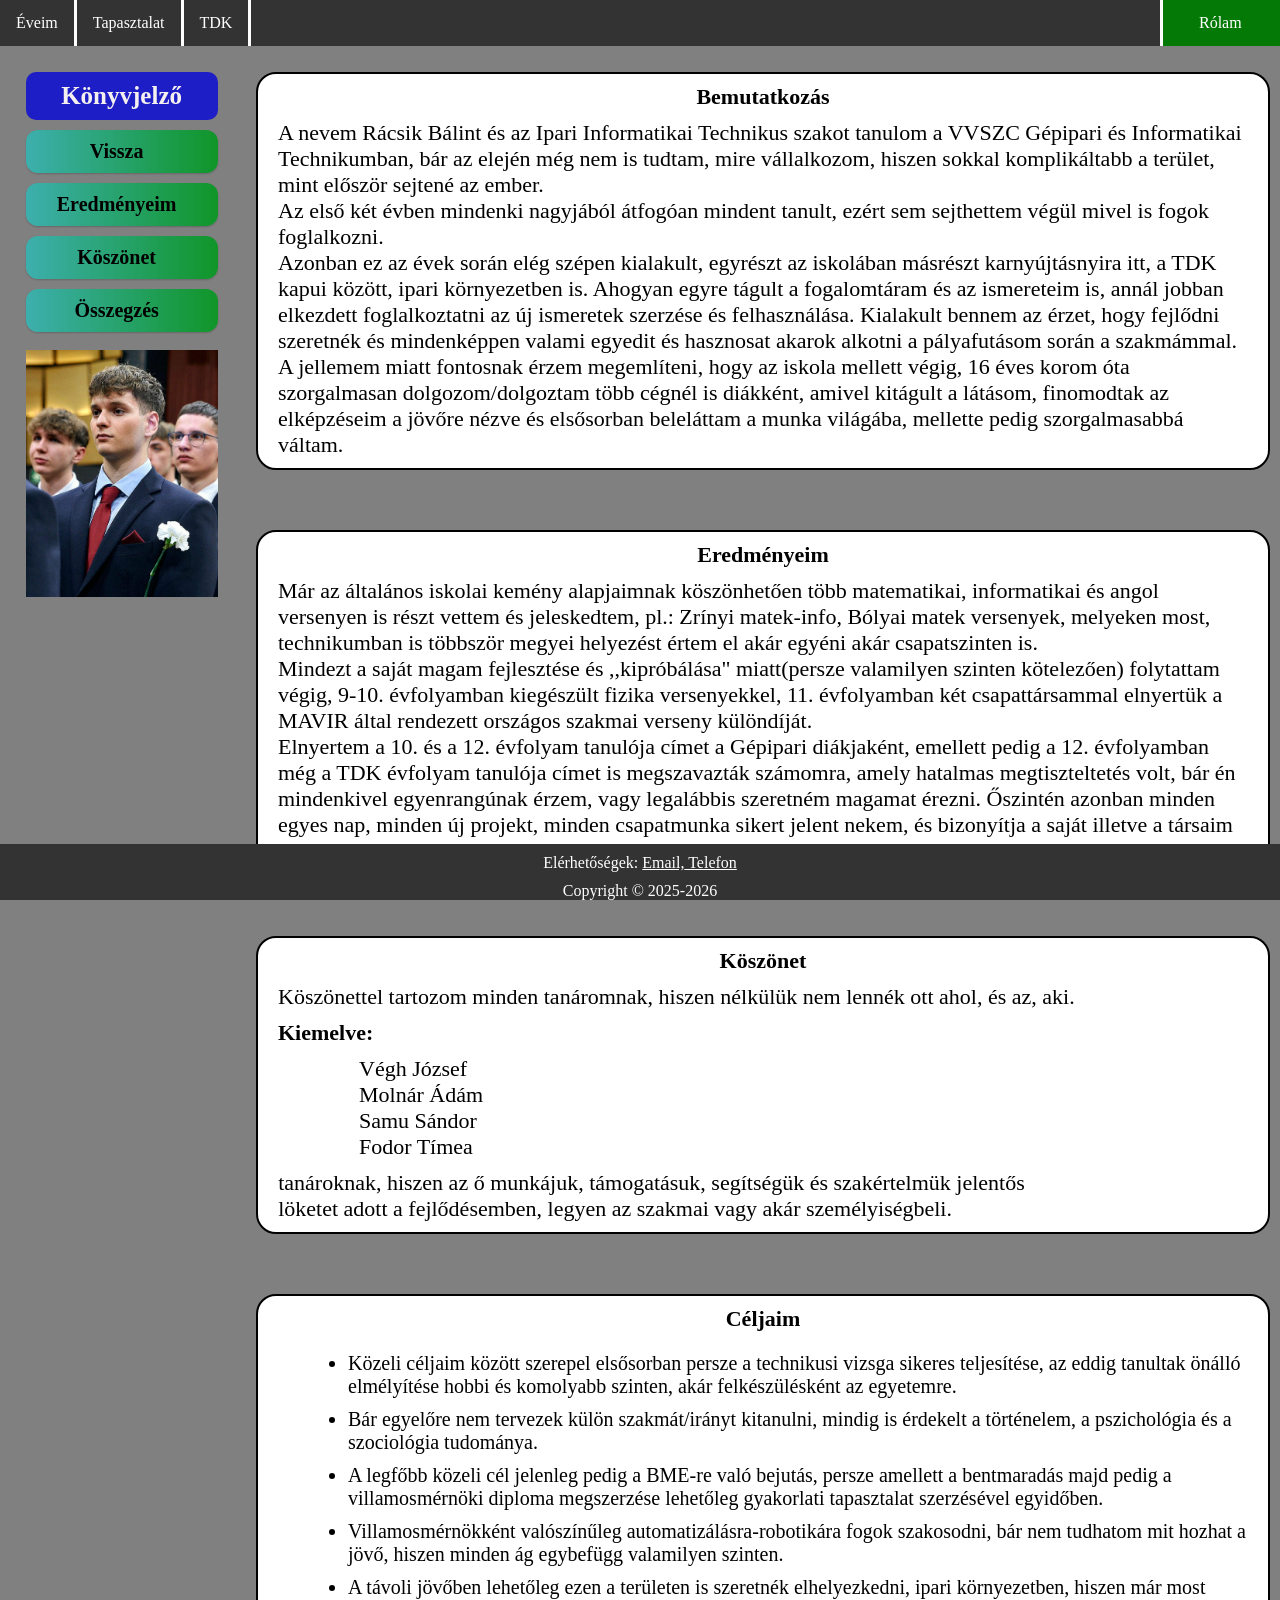
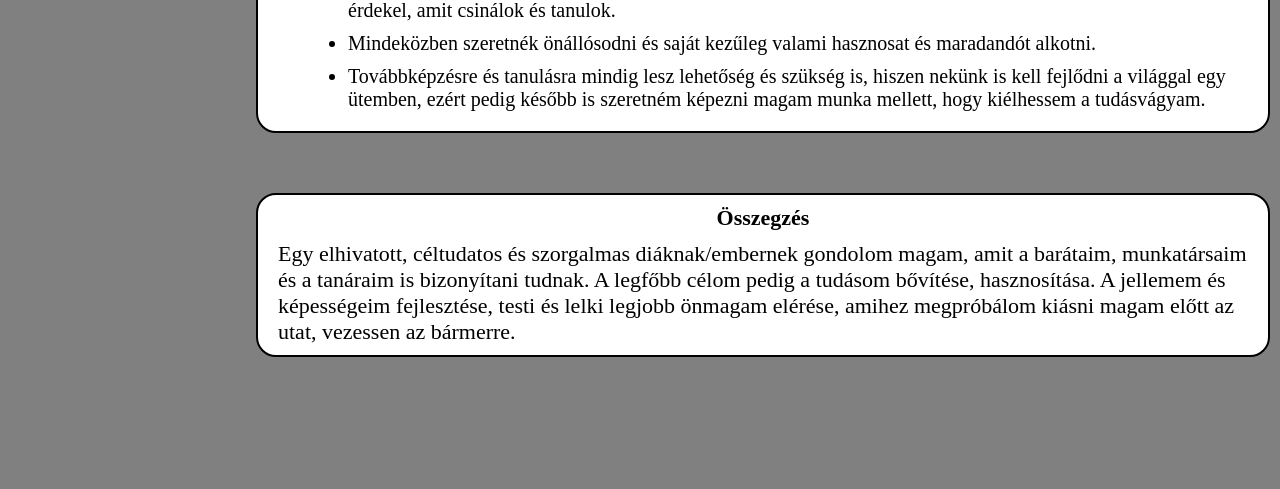
<file: index.html>
<!DOCTYPE html>
<html lang="hu">
  <meta charset="UTF-8">
<title>Bemutatkozás</title>
<head>
  <meta name="viewport" content="width=device-width,initial-scale=0.6"/>
  <link rel="stylesheet" href="portfolio.css">
<link rel="icon" type="image/x-icon" href="favicon.ico">
</head>
<body style="background-color:gray;">
<div id="section1" class="navbar">
  <a href="Munkameveim.html">Éveim</a>
  <a href="szakmaitap.html">Tapasztalat</a>
  <a href="tdk.html">TDK</a>

  <div class="dropdown", style="background-color: rgb(5, 121, 5);">
    <button class="dropbtn",>Rólam 
      <i class="fa fa-caret-down"></i>
    </button>
    <div class="dropdown-content">
      <a href="index.html", style="background-color: rgb(5, 121, 5)">Bemutatkozás</a>
    </div>
  </div> 
</div>
<div class="sidenav">
        <p>Könyvjelző</p>
        <a href="#section1">Vissza</a>
        <a href="#section2">Eredményeim</a>
        <a href="#section3">Köszönet</a>
        <a href="#section4">Összegzés</a>
        <br>
        <img src="sajatkep.jpg"alt="Kérem,várjon" style="width:100%">
    </div>
    <div class="main">
        <header style="text-align: center;">Bemutatkozás</header>
        <img src="sajatkep.jpg"alt="Kérem,várjon" class="profilkep">
        <p>A nevem Rácsik Bálint és az Ipari Informatikai Technikus szakot tanulom a VVSZC Gépipari és Informatikai Technikumban, bár az elején még nem is tudtam, mire vállalkozom, hiszen sokkal komplikáltabb a terület, mint először sejtené az ember.
<br>Az első két évben mindenki nagyjából átfogóan mindent tanult, ezért sem sejthettem végül mivel is fogok foglalkozni.
<br>Azonban ez az évek során elég szépen kialakult, egyrészt az iskolában másrészt karnyújtásnyira itt, a TDK kapui között, ipari környezetben is.
Ahogyan egyre tágult a fogalomtáram és az ismereteim is, annál jobban elkezdett foglalkoztatni az új ismeretek szerzése és felhasználása. Kialakult bennem 
az érzet, hogy fejlődni szeretnék és mindenképpen valami egyedit és hasznosat akarok alkotni a pályafutásom során a szakmámmal.
<br> A jellemem miatt fontosnak érzem megemlíteni, hogy az iskola mellett végig, 16 éves korom óta szorgalmasan dolgozom/dolgoztam több cégnél is diákként,
 amivel kitágult a látásom, finomodtak az elképzéseim a jövőre nézve és elsősorban beleláttam a munka világába, mellette pedig szorgalmasabbá váltam.</p>
    </div>
        <div class="main">
        <header id="section2"style="text-align: center;" >Eredményeim</header>
        <p>Már az általános iskolai kemény alapjaimnak köszönhetően több matematikai, informatikai és angol versenyen is részt vettem 
          és jeleskedtem, pl.: Zrínyi matek-info, Bólyai matek versenyek, melyeken most, technikumban is többször megyei helyezést értem 
          el akár egyéni akár csapatszinten is.
  <br>Mindezt a saját magam fejlesztése és ,,kipróbálása" miatt(persze valamilyen szinten kötelezően) folytattam végig, 9-10. évfolyamban kiegészült fizika versenyekkel, 11. évfolyamban 
  két csapattársammal elnyertük a MAVIR által rendezett országos szakmai verseny különdíját.
  <br>Elnyertem a 10. és a 12. évfolyam tanulója címet a Gépipari diákjaként, emellett pedig a 12. évfolyamban még a TDK évfolyam tanulója címet is megszavazták számomra, amely 
  hatalmas megtiszteltetés volt, bár én mindenkivel egyenrangúnak érzem, vagy legalábbis szeretném magamat érezni. Őszintén azonban minden egyes nap, minden új projekt, minden csapatmunka sikert jelent nekem, és bizonyítja a saját illetve a társaim kompetenciáját.</p>
    
    </div>
    <div class="main">
        <header id="section3"style="text-align: center;" >Köszönet</header>
<p>Köszönettel tartozom minden tanáromnak, hiszen nélkülük nem lennék ott ahol, és az, aki.
  <p style="font-weight:bold">Kiemelve:
  </p>
    <p style="margin-left:10%">Végh József
    <br>Molnár Ádám
    <br>Samu Sándor
<br>Fodor Tímea
    </p>
  <span style="margin-left:2%">tanároknak, hiszen az ő munkájuk, támogatásuk, segítségük és szakértelmük jelentős</span><br><span style="margin-left:2%">löketet adott a fejlődésemben, legyen az szakmai vagy akár személyiségbeli.</span>
</p>
    </div>
  <div class="main">
      <header id="section4" style="text-align: center">Céljaim</header>
      <ul style="margin-left:50px; font-size:20px">
        <li>Közeli céljaim között szerepel elsősorban persze a technikusi vizsga sikeres teljesítése, 
        az eddig tanultak önálló elmélyítése hobbi és komolyabb szinten, akár felkészülésként az egyetemre.</li>
        <li>Bár egyelőre nem tervezek külön szakmát/irányt kitanulni, mindig is érdekelt a történelem, a pszichológia és a szociológia tudománya. </li>
        <li>A legfőbb közeli cél jelenleg pedig a BME-re való bejutás, persze amellett a bentmaradás majd pedig a villamosmérnöki diploma megszerzése lehetőleg gyakorlati tapasztalat szerzésével egyidőben.</li>
        <li>Villamosmérnökként valószínűleg automatizálásra-robotikára fogok szakosodni, bár nem tudhatom mit hozhat a jövő, hiszen minden ág egybefügg valamilyen szinten.</li>
        <li>A távoli jövőben lehetőleg ezen a területen is szeretnék elhelyezkedni, ipari környezetben, hiszen már most érdekel, amit csinálok és tanulok.</li>
        <li>Mindeközben szeretnék önállósodni és saját kezűleg valami hasznosat és maradandót alkotni.</li>
        <li>Továbbképzésre és tanulásra mindig lesz lehetőség és szükség is, hiszen nekünk is kell fejlődni a világgal egy ütemben, ezért pedig később is szeretném képezni magam munka mellett, hogy kiélhessem a tudásvágyam.</li>
    </ul>
    </div>
    <div class="main">
         <header id="section4" style="text-align: center;">Összegzés</header>
         <p>Egy elhivatott, céltudatos és szorgalmas diáknak/embernek gondolom magam, amit a barátaim, munkatársaim és a tanáraim is bizonyítani tudnak. A legfőbb célom pedig a tudásom bővítése, hasznosítása.
          A jellemem és képességeim fejlesztése, testi és lelki legjobb önmagam elérése, amihez megpróbálom kiásni magam előtt az utat, vezessen az bármerre.
         </p>
    </div>
    <div><br></div>
    <div><br></div>
    <div><br></div>
    <div><br></div>
  <div class="footer">


  <p>Elérhetőségek: <a class="contact" href="mailto:racsikbalint01@gmail.com">Email,</a><a class="contact" href="tel:+36305469067">                               Telefon</a></p>
  Copyright © 2025-2026
</div>
</body>
</html>
</file>
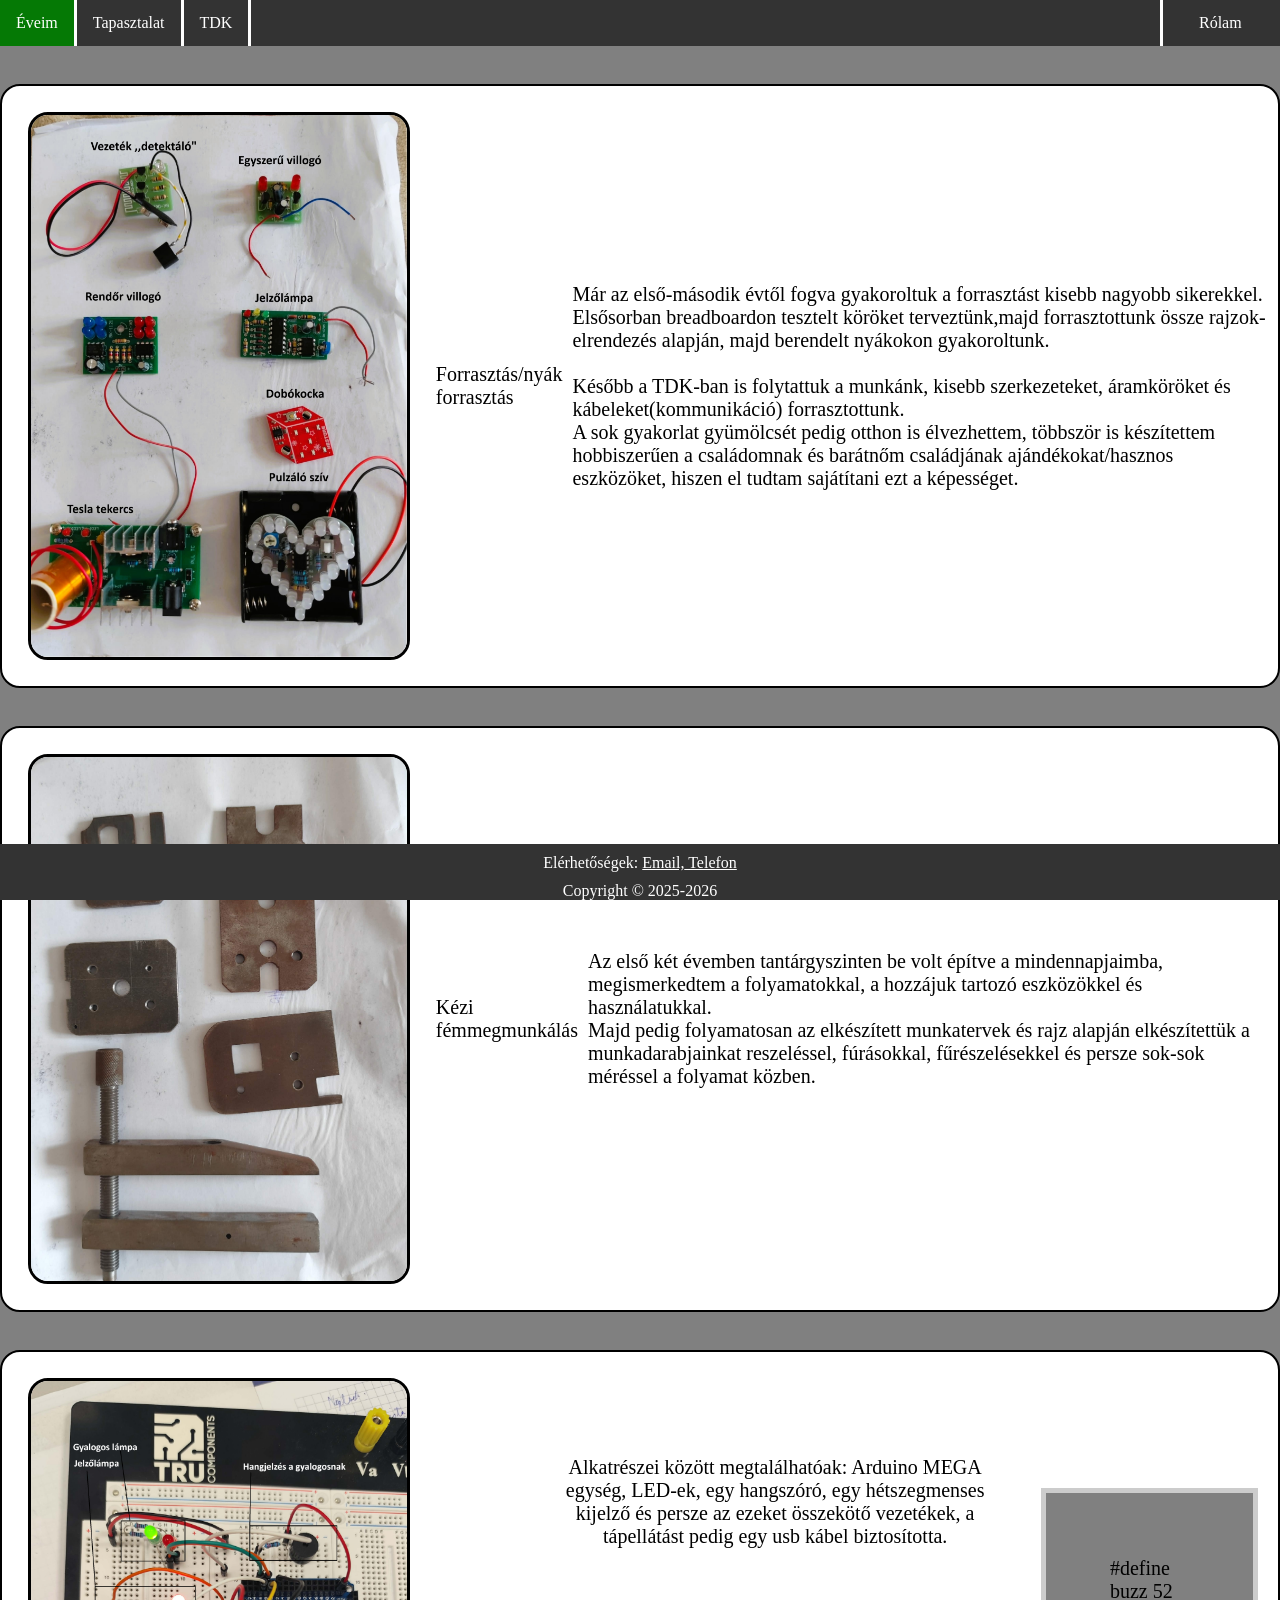
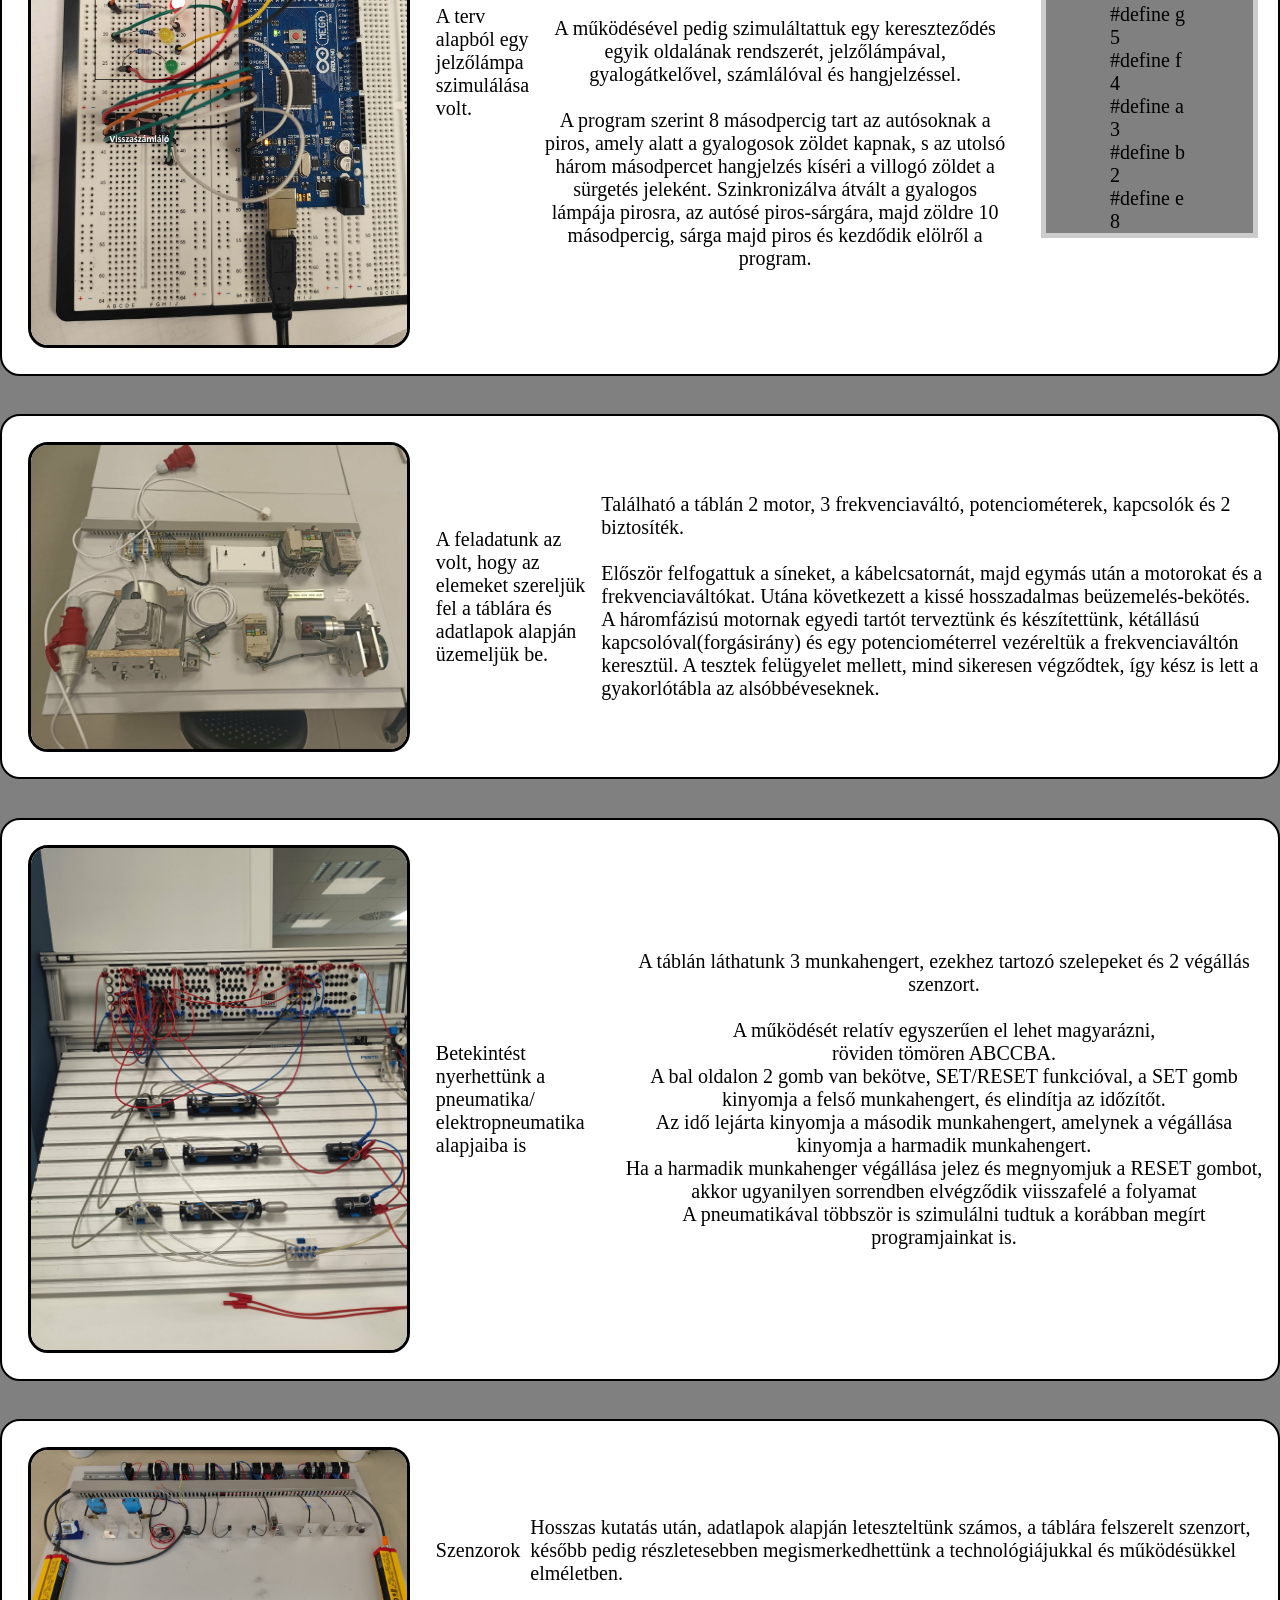
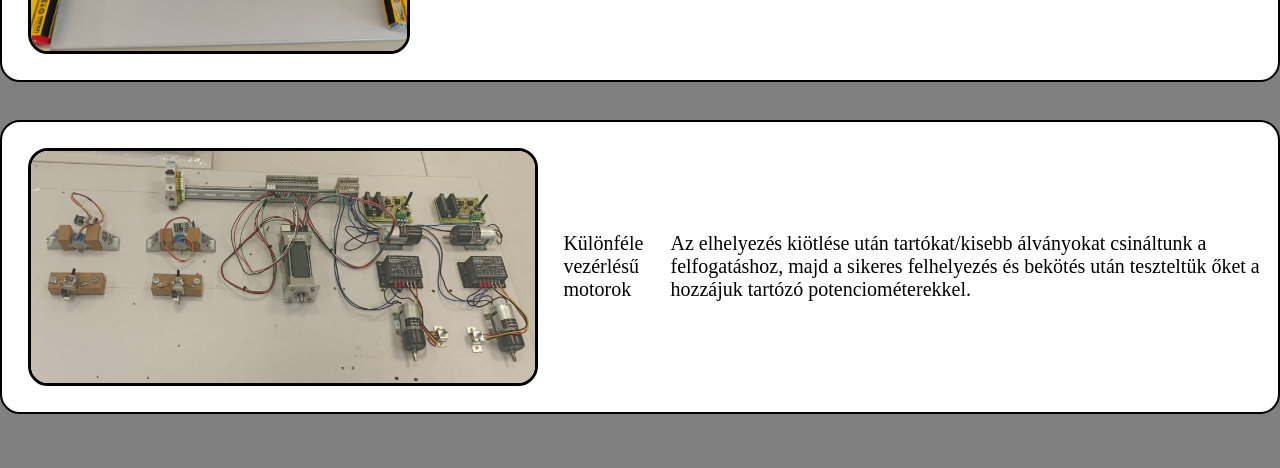
<file: Munkameveim.html>
<!DOCTYPE html>
<html lang="hu">
  <meta http-equiv="Content-Type" content="text/html"; charset="utf-8"/>
  <meta name="viewport" content="width=device-width,initial-scale=0.6"/>
  <meta http-equiv="X-UA-Compatible"content="IE=edge">
  <title>Munkáim</title>
<head>
  <link rel="stylesheet" href="portfolio.css">
<link rel="icon" type="image/x-icon" href="favicon.ico">
</head>
<body style="background-color:gray;">
<div class="navbar">
  <a href="Munkameveim.html", style="background-color: rgb(5, 121, 5)">Éveim</a>
  <a href="szakmaitap.html">Tapasztalat</a>
  <a href="tdk.html">TDK</a>

  <div class="dropdown">
    <button class="dropbtn">Rólam 
      <i class="fa fa-caret-down"></i>
    </button>
    <div class="dropdown-content">
      <a href="index.html">Bemutatkozás</a>
    </div>
  </div> 
</div>
<div class="footer">

  <p>Elérhetőségek: <a class="contact" href="mailto:racsikbalint01@gmail.com">Email,</a><a class="contact" href="tel:+36305469067">                               Telefon</a></p>
  Copyright © 2025-2026
</div>
<div class="munkamaintwo" style="margin-top:3%">
<img src="nyak.jpg" alt="Kérem,várjon" style="width:30%;height:20%; margin:2%; border-style:solid; border-radius:20px;">
<h>Forrasztás/nyák forrasztás</h>
<p> Már az első-második évtől fogva gyakoroltuk a forrasztást kisebb nagyobb sikerekkel. <br>Elsősorban breadboardon tesztelt köröket terveztünk,majd forrasztottunk össze rajzok-elrendezés alapján, majd berendelt nyákokon gyakoroltunk.<br><br>Később a TDK-ban is folytattuk a munkánk, kisebb szerkezeteket, áramköröket és kábeleket(kommunikáció) forrasztottunk.<br>
   A sok gyakorlat gyümölcsét pedig otthon is élvezhettem, többször is készítettem hobbiszerűen a családomnak és barátnőm családjának ajándékokat/hasznos eszközöket, hiszen el tudtam sajátítani ezt a képességet.
  </p>
</div>
<div class="munkamaintwo" style="margin-top:3%">
  <img src="fem.jpg"alt="Kérem,várjon" style="width:30%;height:20%; margin:2%; border-style:solid; border-radius:20px;">
  <h>Kézi fémmegmunkálás</h>
  <p>Az első két évemben tantárgyszinten be volt építve a mindennapjaimba, megismerkedtem a folyamatokkal, a hozzájuk tartozó eszközökkel és használatukkal.<br>
    Majd pedig folyamatosan az elkészített munkatervek és rajz alapján elkészítettük a munkadarabjainkat reszeléssel, fúrásokkal, fűrészelésekkel és persze sok-sok méréssel a folyamat közben.
  </p>
</div>
<div class="munkamaintwo" style="margin-top:3%;">
  <img src="arduino.png"alt="Kérem,várjon" style="width:30%;height:20%; margin:2%; border-style:solid; border-radius:20px;">
  <h>A terv alapból egy jelzőlámpa szimulálása volt.</h>
  <p style="text-align: center;"> Alkatrészei között megtalálhatóak: Arduino MEGA egység, LED-ek, egy hangszóró, egy hétszegmenses kijelző és persze az ezeket összekötő vezetékek, a tápellátást pedig egy usb kábel biztosította.<br><br><br>
  <br>A működésével pedig szimuláltattuk egy kereszteződés egyik oldalának rendszerét, jelzőlámpával, gyalogátkelővel, számlálóval és hangjelzéssel.<br><br>
  A program szerint 8 másodpercig tart az autósoknak a piros, amely alatt a gyalogosok zöldet kapnak, s az utolsó három másodpercet hangjelzés kíséri a villogó zöldet a sürgetés jeleként.
  Szinkronizálva átvált a gyalogos lámpája pirosra, az autósé piros-sárgára, majd zöldre 10 másodpercig, sárga majd piros és kezdődik elölről a program.
</p>
<p><div style="background-color:gray; height:350px;text-align:left ;border: 5px solid #ccc; overflow: auto; padding: 5%;">
#define buzz 52
#define g 5<br>
#define f 4<br>
#define a 3<br>
#define b 2<br>
#define e 8<br>
#define d 7<br>
#define c 6<br>
#define piros 26<br>
#define sarga 28<br>
#define zold 30<br>
#define gyp 25<br>
#define gyz 27<br><br>
void setup() {<br>
pinMode(piros,OUTPUT);<br>
pinMode(sarga,OUTPUT);<br>
pinMode(zold,OUTPUT);<br>
pinMode(gyp,OUTPUT);<br>
pinMode(gyz,OUTPUT);<br>
pinMode(buzz, OUTPUT);<br>

}<br>
void loop() {<br>
//Zöld a lámpa<br>
  digitalWrite(zold,HIGH);<br>
  digitalWrite(gyp,HIGH);<br>
 
  delay(8000);<br>
 //Sárga a lámpa<br>
  digitalWrite(zold,LOW);<br>
  digitalWrite(sarga,HIGH);<br><br>
 
  delay(2000);<br>
 //Piros a lámpa, zöld a gyalogos lámpa, 8 a számláló<br>
  digitalWrite(sarga,LOW);<br>
  digitalWrite(piros,HIGH);<br>
  digitalWrite(gyp,LOW);<br>
  digitalWrite(gyz,HIGH);<br>
  digitalWrite(a,HIGH);<br>
  digitalWrite(b,HIGH);<br>
  digitalWrite(c,HIGH);<br>
  digitalWrite(d,HIGH);<br>
  digitalWrite(e,HIGH);<br>
  digitalWrite(f,HIGH);<br>
  digitalWrite(g,HIGH);<br><br>
 
  delay(1000);<br>
  //7 a számláló<br>
  digitalWrite(d,LOW);<br>
  digitalWrite(e,LOW);<br>
  digitalWrite(f,LOW);<br>
  digitalWrite(g,LOW);<br>
  digitalWrite(a,HIGH);<br>
  digitalWrite(b,HIGH);<br>
  digitalWrite(c,HIGH);<br><br>
  
  delay(1000);<br>
  //6 a számláló<br>
  digitalWrite(b,LOW);<br>
  digitalWrite(a,HIGH);<br>
  digitalWrite(f,HIGH);<br>
  digitalWrite(g,HIGH);<br>
  digitalWrite(e,HIGH);<br>
  digitalWrite(d,HIGH);<br>
  digitalWrite(c,HIGH);<br><br>
 
  delay(1000);<br>
  //5 a számláló<br>
  digitalWrite(e,LOW);<br>
  digitalWrite(a,HIGH);<br>
  digitalWrite(f,HIGH);<br>
  digitalWrite(g,HIGH);<br>
  digitalWrite(c,HIGH);<br>
  digitalWrite(d,HIGH);<br><br>
  
  delay(1000);<br>
//4 a számláló<br>
  digitalWrite(a,LOW);<br>
  digitalWrite(d,LOW);<br>
  digitalWrite(b,HIGH);<br>
  digitalWrite(f,HIGH);<br>
  digitalWrite(g,HIGH);<br>
  digitalWrite(c,HIGH);<br><br>

  delay(1000);<br>
//3 a számláló<br>
  digitalWrite(f,LOW);<br>
  digitalWrite(a,HIGH);<br>
  digitalWrite(b,HIGH);<br>
  digitalWrite(g,HIGH);<br>
  digitalWrite(c,HIGH);<br>
  digitalWrite(d,HIGH);<br><br>

  delay(1000);<br>
//2 a számláló és villog a gyalogos lámpa zölden és sípol<br>
  digitalWrite(c,LOW);<br>
  digitalWrite(b,HIGH);<br>
  digitalWrite(g,HIGH);<br>
  digitalWrite(e,HIGH);<br>
  digitalWrite(d,HIGH);<br>
  digitalWrite(gyz,HIGH);<br>
  tone(buzz,1000);<br><br>
  
  delay(500);<br>
  //síp off<br>
  noTone(buzz);<br>
  digitalWrite(gyz,LOW);<br><br>
  
  delay(500);<br>
//1 a számláló és villog a gyalogos lámpa zölden és sípol<br>
  digitalWrite(gyz,HIGH);<br>
  tone(buzz,1000);<br>
  digitalWrite(g,LOW);<br>
  digitalWrite(e,LOW);<br>
  digitalWrite(d,LOW);<br>
  digitalWrite(a,LOW);<br>
  digitalWrite(b,HIGH);<br>
  digitalWrite(c,HIGH);<br><br>
  
  delay(500);<br>
  //síp off<br>
  noTone(buzz);<br>
  digitalWrite(gyz,LOW);<br><br>
  
  delay(500);<br>
  //piros és sárga a lámpa<br>
  digitalWrite(b,LOW);<br>
  digitalWrite(c,LOW);<br>
  digitalWrite(gyz,LOW);<br>
  digitalWrite(sarga,HIGH);<br><br>

  delay(1000);<br>
//zöld a lámpa és piros a gyalogos lámpa<br>
  digitalWrite(piros,LOW);<br>
  digitalWrite(sarga,LOW);<br>
  digitalWrite(gyp,LOW);<br><br>
}<br>
</div></p>
</div>
<div class="munkamaintwo" style="margin-top:3%;">
  <img src="motortabla.jpg"alt="Kérem,várjon" style="width:30%;height:20%; margin:2%; border-style:solid; border-radius:20px;">
  <h>A feladatunk az volt, hogy az elemeket szereljük fel a táblára és<br> adatlapok alapján üzemeljük be.</h>
  <p>Található a táblán 2 motor, 3 frekvenciaváltó, potenciométerek, kapcsolók és 2 biztosíték.<br><br>
  Először felfogattuk a síneket, a kábelcsatornát, majd egymás után a motorokat és a frekvenciaváltókat. Utána következett a kissé hosszadalmas beüzemelés-bekötés. <br>
  A háromfázisú motornak egyedi tartót terveztünk és készítettünk, kétállású kapcsolóval(forgásirány) és egy potenciométerrel 
  vezéreltük a frekvenciaváltón keresztül. A tesztek felügyelet mellett, mind sikeresen végződtek, így kész is lett a gyakorlótábla az alsóbbéveseknek.</p>
  </div>
  <div class="munkamaintwo" style="margin-top:3%">
  <img src="pneumatika.jpg"alt="Kérem,várjon" style="width:30%;height:20%; margin:2%; border-style:solid; border-radius:20px;">
  <h>Betekintést nyerhettünk a pneumatika/<br>
    elektropneumatika alapjaiba is</h>
  <p style="text-align: center;">A táblán láthatunk 3 munkahengert, ezekhez tartozó szelepeket és 2 végállás szenzort.<br><br>
    A működését relatív egyszerűen el lehet magyarázni,<br> röviden tömören ABCCBA.<br>
  A bal oldalon 2 gomb van bekötve, SET/RESET funkcióval, a SET gomb kinyomja a felső munkahengert, és elindítja az időzítőt.<br>
Az idő lejárta kinyomja a második munkahengert, amelynek a végállása kinyomja a harmadik munkahengert.<br>
Ha a harmadik munkahenger végállása jelez és megnyomjuk a RESET gombot, akkor ugyanilyen sorrendben elvégződik viisszafelé a folyamat<br>
A pneumatikával többször is szimulálni tudtuk a korábban megírt programjainkat is.
</p>
  </div>
  <div class="munkamaintwo" style="margin-top:3%">
  <img src="szenzorok.jpg"alt="Kérem,várjon" style="width:30%; margin:2%; border-style:solid; border-radius:20px;">
  <h>Szenzorok</h><p> Hosszas kutatás után, adatlapok alapján leteszteltünk számos, a táblára felszerelt szenzort, később pedig részletesebben megismerkedhettünk a technológiájukkal és működésükkel elméletben.</p>
  </div>
  <div class="munkamaintwo" style="margin-top:3%">
  <img src="tabla.jpg"alt="Kérem,várjon" style="width:40%;height:20%; margin:2%;border-style:solid; border-radius:20px;">
  <h>Különféle vezérlésű motorok</h>
  <p>Az elhelyezés kiötlése után tartókat/kisebb álványokat csináltunk a felfogatáshoz, majd a sikeres felhelyezés és bekötés után teszteltük őket a hozzájuk tartózó potenciométerekkel.</p>
  </div>
<div>
</div>
<div><br><br><br></div>
</body>
</html>
</file>
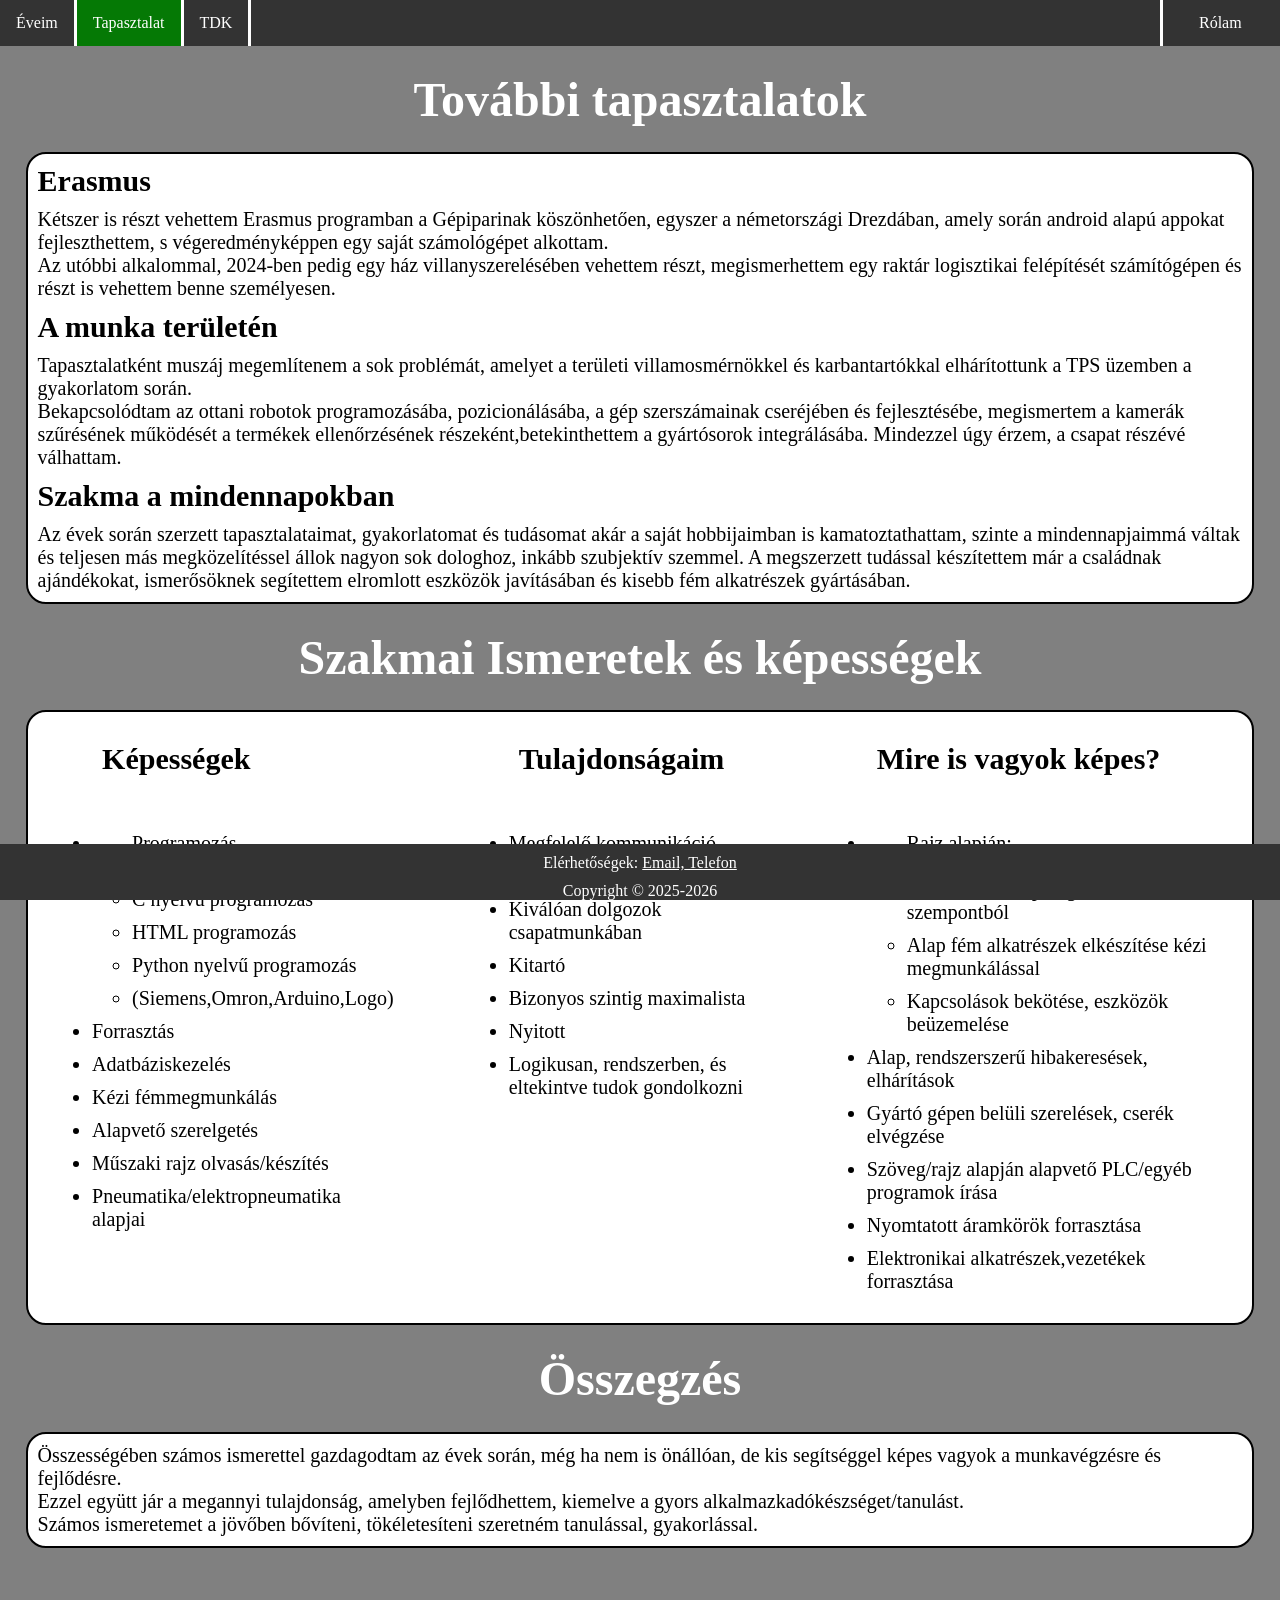
<file: szakmaitap.html>
<!DOCTYPE html>
<html lang="hu">
  <meta charset="UTF-8">
  <title>Szakmaitapasztalat</title>
<head >
  <meta name="viewport" content="width=device-width,initial-scale=0.6"/>
  <link rel="stylesheet" href="portfolio.css">
<link rel="icon" type="image/x-icon" href="favicon.ico">
</head>
<body style="background-color:gray;">
<div class="navbar">
  <a href="Munkameveim.html">Éveim</a>
  <a href="szakmaitap.html", style="background-color: rgb(5, 121, 5)">Tapasztalat</a>
  <a href="tdk.html">TDK</a>

  <div class="dropdown">
    <button class="dropbtn">Rólam 
      <i class="fa fa-caret-down"></i>
    </button>
    <div class="dropdown-content">
      <a href="index.html">Bemutatkozás</a>
    </div>
  </div> 
</div>
<div class="footer">

  <p>Elérhetőségek: <a class="contact" href="mailto:racsikbalint01@gmail.com">Email,</a><a class="contact" href="tel:+36305469067">                               Telefon</a></p>
  Copyright © 2025-2026
</div>
<div><h1 style="margin-top:2% ;font-size: large;font-size:300%">További tapasztalatok</h1></div>
<div class="szakmamain">
<div><h2>Erasmus</h2>
  <p>Kétszer is részt vehettem Erasmus programban a Gépiparinak köszönhetően, egyszer a németországi Drezdában, amely során android alapú appokat fejleszthettem, s végeredményképpen egy saját számológépet alkottam.<br>
    Az utóbbi alkalommal, 2024-ben pedig egy ház villanyszerelésében vehettem részt, megismerhettem egy raktár logisztikai felépítését számítógépen és részt is vehettem benne személyesen.
</p>
  </div>
<div><h2>A munka területén</h2>
  <p>Tapasztalatként muszáj megemlítenem a sok problémát, amelyet a területi villamosmérnökkel és karbantartókkal elhárítottunk a TPS üzemben a gyakorlatom során.<br>
   Bekapcsolódtam az ottani robotok programozásába, pozicionálásába, a gép szerszámainak cseréjében és fejlesztésébe, megismertem a kamerák szűrésének működését a termékek ellenőrzésének részeként,betekinthettem a gyártósorok integrálásába.
  Mindezzel úgy érzem, a csapat részévé válhattam.</p></div>

  <div><h2>Szakma a mindennapokban</h2>
    <p>Az évek során szerzett tapasztalataimat, gyakorlatomat és tudásomat akár a saját hobbijaimban is kamatoztathattam, szinte a mindennapjaimmá váltak és teljesen más
    megközelítéssel állok nagyon sok dologhoz, inkább szubjektív szemmel. A megszerzett tudással készítettem már a családnak ajándékokat, ismerősöknek segítettem elromlott eszközök javításában és kisebb fém alkatrészek gyártásában.</p></div>
  </div>
    <h1 style="text-align: center;font-size: large;font-size:300%">Szakmai Ismeretek és képességek</h1>
  <div class="munkamain">
     <ul style="margin-left:2%; font-size:20px;" >
      <h2>Képességek</h2><br><br>
        <li><ul>Programozás<li>PLC programozás</li><li>C nyelvű programozás</li><li>HTML programozás</li><li>Python nyelvű programozás</li><li>(Siemens,Omron,Arduino,Logo)</li></li></ul>
        <li>Forrasztás</li>
        <li>Adatbáziskezelés</li>
        <li>Kézi fémmegmunkálás</li>
        <li>Alapvető szerelgetés</li>
        <li>Műszaki rajz olvasás/készítés</li>
        <li>Pneumatika/elektropneumatika alapjai</li>
    </ul>
    <ul style="font-size:20px">
    <h2>Tulajdonságaim</h2><br><br>
    <li>Megfelelő kommunikáció</li>
    <li>Kreatív</li>
    <li>Kiválóan dolgozok csapatmunkában</li>
    <li>Kitartó</li>
    <li>Bizonyos szintig maximalista</li>
    <li>Nyitott</li>
    <li>Logikusan, rendszerben, és eltekintve tudok gondolkozni</li>
    
    </ul>
  <ul style="font-size: 20px;margin-right:2%">
   <h2> Mire is vagyok képes?</h2><br><br>
    <li><ul>Rajz alapján:
      <li>Műszaki rajzok leolvasása mind villamos, mind pedig mechanikus szempontból</li>
      <li>Alap fém alkatrészek elkészítése kézi megmunkálással</li>
      <li>Kapcsolások bekötése, eszközök beüzemelése</li>
     </ul></li>
      <li>Alap, rendszerszerű hibakeresések, elhárítások</li>
      <li>Gyártó gépen belüli szerelések, cserék elvégzése</li>
      <li>Szöveg/rajz alapján alapvető PLC/egyéb programok írása</li>
      <li>Nyomtatott áramkörök forrasztása</li>
      <li>Elektronikai alkatrészek,vezetékek forrasztása</li>

  </ul>
</div>
<h1 style="text-align: center;font-size: large;font-size:300%">Összegzés</h1>
<div class="szakmamain" ><p>Összességében számos ismerettel gazdagodtam az évek során, még ha nem is önállóan, de kis segítséggel képes vagyok a munkavégzésre és fejlődésre.<br>
  Ezzel együtt jár a megannyi tulajdonság, amelyben fejlődhettem, kiemelve a gyors alkalmazkadókészséget/tanulást.
  <br>Számos ismeretemet a jövőben bővíteni, tökéletesíteni szeretném tanulással, gyakorlással.
  </div>
  <br><br><br><br>
</div>

</body>
</html>
</file>
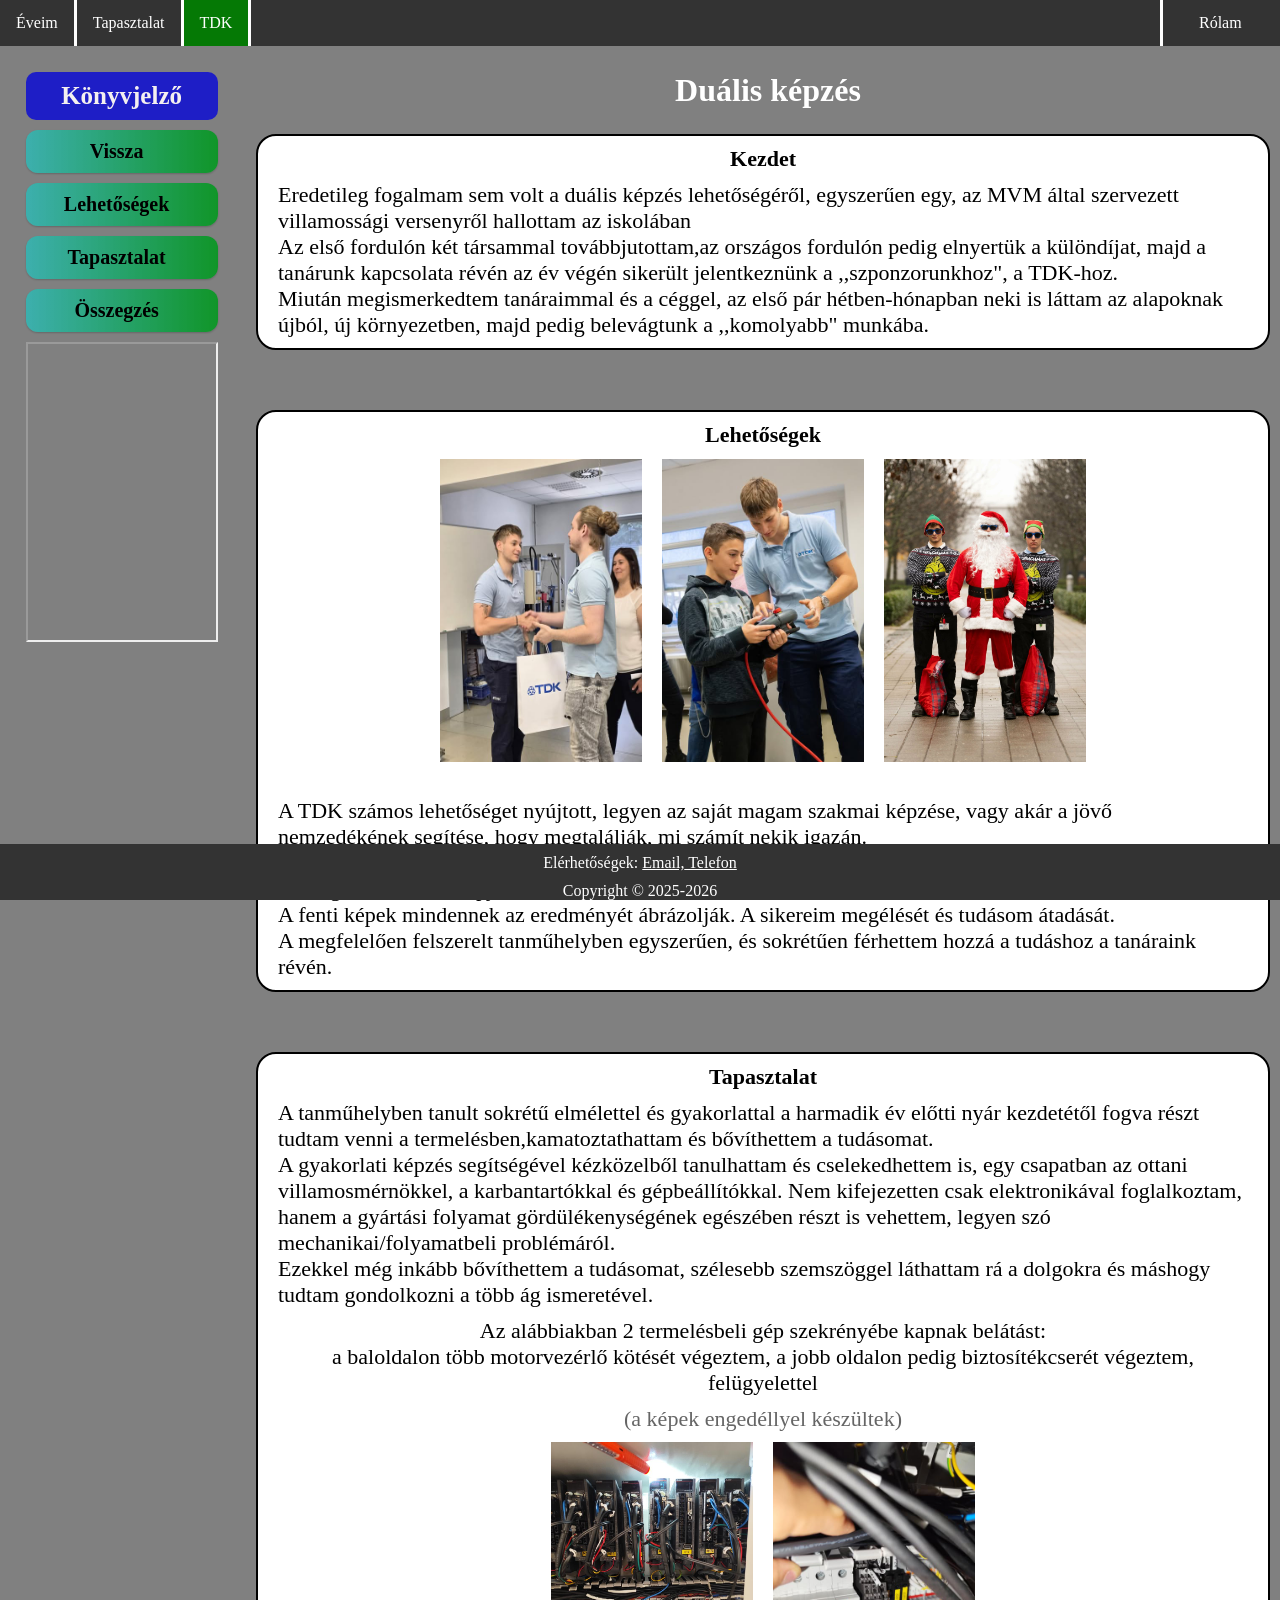
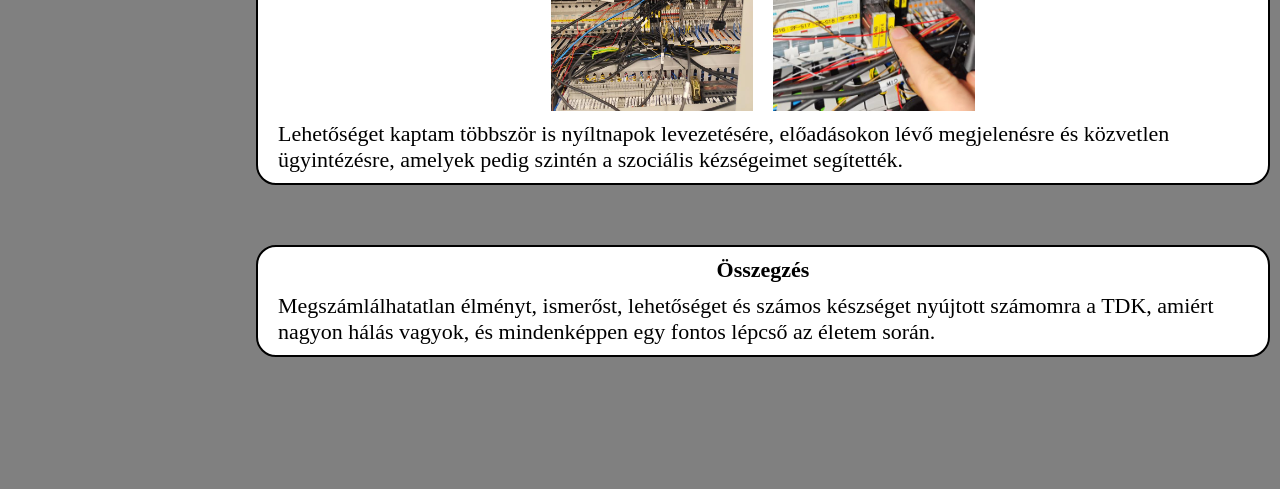
<file: tdk.html>
<!DOCTYPE html>
<html lang="hu">
  <meta charset="UTF-8">
  <title>TDK</title>
<head>
  <meta name="viewport" content="width=device-width,initial-scale=0.6"/>
  <link rel="stylesheet" href="portfolio.css">
<link rel="icon" type="image/x-icon" href="tdk.jpg">
</head>
<body style="background-color:gray;">
<div class="navbar" id="section1">
  <a href="Munkameveim.html">Éveim</a>
  <a href="szakmaitap.html">Tapasztalat</a>
  <a href="tdk.html", style="background-color: rgb(5, 121, 5)">TDK</a>

  <div class="dropdown">
    <button class="dropbtn">Rólam 
      <i class="fa fa-caret-down"></i>
    </button>
    <div class="dropdown-content">
      <a href="index.html">Bemutatkozás</a>
    </div>
  </div> 
</div>
<div><h1 class="mobiltop">Duális képzés</h1></div>
<div class="sidenav">
        <p>Könyvjelző</p>
        <a href="#section1">Vissza</a>
        <a href="#section2">Lehetőségek</a>
        <a href="#section3">Tapasztalat</a>
        <a href="#section4">Összegzés</a>
        <iframe style="width:15vw;margin-top:5%;"src="https://www.google.com/maps/embed?pb=!1m18!1m12!1m3!1d1354.7475129500483!2d16.651032669902744!3d47.2264621754042!2m3!1f0!2f0!3f0!3m2!1i1024!2i768!4f13.1!3m3!1m2!1s0x476eb9b271694ac5%3A0xa34f8f28728fff70!2sTDK%20Hungary%20Components%20Kft.!5e0!3m2!1shu!2shu!4v1759303300029!5m2!1shu!2shu" width="20%" height="300px" style="float:right;border:0;"></iframe>

    </div>
    <div class="main">
        <header style="text-align: center;">Kezdet</header>
        <p>Eredetileg fogalmam sem volt a duális képzés lehetőségéről, egyszerűen egy, az MVM által szervezett villamossági versenyről hallottam az iskolában
         <br> Az első fordulón két társammal továbbjutottam,az országos fordulón pedig elnyertük a különdíjat, majd a tanárunk kapcsolata révén az év végén sikerült 
          jelentkeznünk a ,,szponzorunkhoz", a TDK-hoz.
    <br>
    Miután megismerkedtem tanáraimmal és a céggel, az első pár hétben-hónapban neki is láttam az alapoknak újból, új környezetben, majd pedig belevágtunk a ,,komolyabb" munkába.</p>
    </div>
        <div class="main">
        <header id="section2"style="text-align: center;" >Lehetőségek</header>
        <div class="container">
            <img src="ajandekosztas.jpg" alt="Kérem,várjon" >
            <img src="tanitas.jpg" alt="Kérem,várjon" >
            <img src="mikulas.jpg" alt="Kérem,várjon" >
        </div>
        <br>
        <p>A TDK számos lehetőséget nyújtott, legyen az saját magam szakmai képzése, vagy akár a jövő nemzedékének segítése, 
          hogy megtalálják, mi számít nekik igazán.<br>Szociális téren is mindenképpen jelen volt az életemben, önkéntesként is tevékenykedtem, és felvidítottam az itt dolgozók mindennapjait.
          <br>A fenti képek mindennek az eredményét ábrázolják. A sikereim megélését és tudásom átadását.
          <br>A megfelelően felszerelt tanműhelyben egyszerűen, és sokrétűen férhettem hozzá a tudáshoz a tanáraink révén.
        </p>
    
    </div>
    <div class="main">
        <header id="section3"style="text-align: center;" >Tapasztalat</header>
<p>A tanműhelyben tanult sokrétű elmélettel és gyakorlattal a harmadik év előtti nyár kezdetétől fogva részt tudtam venni a termelésben,kamatoztathattam és bővíthettem a tudásomat.<br>
  A gyakorlati képzés segítségével kézközelből tanulhattam és cselekedhettem is, egy csapatban az ottani villamosmérnökkel, a karbantartókkal és gépbeállítókkal.
  Nem kifejezetten csak elektronikával foglalkoztam, hanem a gyártási folyamat gördülékenységének egészében részt is vehettem, legyen szó mechanikai/folyamatbeli problémáról.
  <br>Ezekkel még inkább bővíthettem a tudásomat, szélesebb szemszöggel láthattam rá a dolgokra és máshogy tudtam gondolkozni a több ág ismeretével.
  <p style="text-align: center;">Az alábbiakban 2 termelésbeli gép szekrényébe kapnak belátást:<br> a baloldalon több motorvezérlő kötését végeztem, a jobb oldalon pedig biztosítékcserét végeztem, felügyelettel</p>
  <p style="opacity:0.6;text-align: center ;">(a képek engedéllyel készültek)</p>
  <div class="container">
    <img src="motorkabel.jpg" alt="Kérem,várjon">
    <img src="kotes.jpg" alt="Kérem,várjon">
  </div>
  <p>Lehetőséget kaptam többször is nyíltnapok levezetésére, előadásokon lévő megjelenésre és közvetlen ügyintézésre, amelyek pedig szintén a szociális kézségeimet segítették.</p>
</p5>
    </div>
    <div class="main">
         <header id="section4" style="text-align: center;">Összegzés</header>
         <p>Megszámlálhatatlan élményt, ismerőst, lehetőséget és számos készséget nyújtott számomra a TDK, amiért nagyon hálás vagyok, és mindenképpen egy fontos lépcső az életem során.</p>
    </div>
    <div><br></div>
    <div><br></div>
    <div><br></div>
    <div><br></div>

<div class="footer">
  <p>Elérhetőségek: <a class="contact" href="mailto:racsikbalint01@gmail.com">Email,</a><a class="contact" href="tel:+36305469067">                               Telefon</a></p>
  Copyright © 2025-2026
</div>
</body>
</html>
</file>
<file: portfolio.css>
* {
    box-sizing: border-box; /* Ez megakadályozza, hogy a padding és a margin "kitolja" az elemeket a képernyőről */
}
html {
  scroll-behavior: smooth;
  margin: 0;
  padding:0;
}
body {
  margin: 0;
  padding: 0;
}
h1 {
  color:white;
  text-align:center;
  width: 86,2%;
  margin:0 auto;
}
h2, p {
  margin: 10px;
}
/* navigacios baaaar */
.navbar {
  overflow: hidden;
  background-color: #333;
}
.profilkep {
  display:none;
}
.navbar a {
  float: left;
  font-size: 16px;
  color: white;
  text-align: center;
  padding: 14px 16px;
  text-decoration: none;
  border-style: solid;
  border-bottom: 0px;
  border-top: 0px;
  border-left: 0px;
}
.navbar p {
  display:none;
}
.navbar a:hover, .dropdown:hover .dropbtn {
  background-color: rgb(5, 121, 5);
}
/*a sidenavben lévö linknek a formázása*/
.sidenav {
  position:fixed;
  top:8%;
  width:15%;
  margin-left:2%;
}
.sidenav a{ 
    padding: 10px 20px 10px 10px;
    text-decoration: none;
    font-size: 20px;
    color:black;
    font-weight: bolder;
    text-align: center;
    display: block;
    border-style: solid;
    border-width: 0px;
    border-radius: 12px;
    margin-top: 10px;
    background-image: linear-gradient(90deg, #2bbbb9cb 0%, #109528 100%);
    box-shadow: 0px 1px 2px rgba(0, 0, 0, 0.2);
    transition: all 0.3s ease;
}
.sidenav p{
    padding: 10px 10px 10px 10px;
    font-weight: bolder;
    font-size: 25px;
    color: rgb(244, 240, 240);
    display: flex;
    justify-content:center;
    border-radius: 10px;
    margin:0px;
    background-color: rgb(30, 30, 198);
}
/*Ha rá mutat a linkre akkor megváltozik a link szine*/
.sidenav a:hover{
    color: rgb(199, 196, 202);;
}

/*Ez kell a divbe hogy elkülönitsem a sidenav bartól*/
.main{
    margin-left: 20%;
    font-size: 22px;
    font-family:'Times New Roman';
    margin-right:10px;
    margin-top: 2%;
    border-style:solid;
    border-radius:20px;
    background-color: rgb(255, 255, 255);
    border-width: 2px;
    margin-bottom:60px;

}
/*mainben levo szoveg*/
.main p{
  margin-left: 20px;
  margin-right: 20px;
}

/* legordulo  */
.dropdown {
  float: right;
  overflow: hidden;
  border-style:solid;
  color:white;
  border-right:none;
  border-top:none;
  border-bottom:none;
  width:120px;
}

.dropdown .dropbtn {
  font-size: 16px;  
  border: none;
  outline: none;
  color: white;
  padding: 14px 16px;
  background-color: inherit;
  font-family: inherit;
  margin: 0;
  margin-left:20px
}
/* legordulo cuccos */
.dropdown-content {
  display: none;
  position: absolute;
  background-color: #f9f9f9;
  min-width: 160px;
  box-shadow: 0px 8px 16px 0px rgba(0,0,0,0.2);
  z-index: 1;
}
.mobiltop{
    margin-top:2%;
  margin-left: 20%;;
}
.dropdown-content a {
  float: none;
  color: black;
  padding: 12px 16px;
  text-decoration: none;
  display: block;
  text-align: left;
}
/*ha ramutatsz a legordulore*/
.dropdown-content a:hover {
  background-color: #ddd;
}

.dropdown:hover .dropdown-content {
  display: block;
}
.footer {
  position: fixed;
  left: 0;
  bottom: 0;
  width: 100%;
  background-color: #333;
  color: white;
  text-align: center;
}
.contact:hover {
background-color: rgb(5, 121, 5);
}
.contact:link{
  color:white;
}
.b {
  margin-left:50px;
  margin-right:50px;
  text-align:justify;
  font-size: 20px;
}
li{
  margin-bottom:10px;
}
/*main sectionok*/
header{
  margin:1%;
  font-weight: bolder;
   font-family:'Times New Roman';
}
/*munkaim oldal*/
.munkamain{
  margin-top:2%;
  margin-bottom:2%;
  display: flex;           /* Egymás mellé teszi a képet és a szöveget */
  align-items: baseline; 
  gap:75px;   /* Függőlegesen középre igazítja őket */         /* Távolság a kép és a szöveg között */
  font-size: 20px;
    font-family:'Times New Roman';
    border-style:solid;
    border-radius:20px;
    background-color: rgb(255, 255, 255);
    border-width: 2px;
    margin-right:2%;
    margin-left: 2%;

}
.szakmamain{
  margin-top:2%;
  margin-bottom:2%;
  display: block;           /* Egymás mellé teszi a képet és a szöveget */
  font-size: 20px;
    font-family:'Times New Roman';
    border-style:solid;
    border-radius:20px;
    background-color: rgb(255, 255, 255);
    border-width: 2px;
    margin-right:2%;
    margin-left: 2%;
}
.container {
  display: flex;
  flex-wrap: wrap;
  justify-content: center;
  gap: 20px;
  width: 100%;
}
.container img {
  width: 20%;
  height: auto;
}
.munkamaintwo{
  display: flex;
  font-size: 20px;
  align-items: center;
  font-family:'Times New Roman';
  border-style:solid;
  border-radius:20px;
  background-color: rgb(255, 255, 255);
  border-width: 2px;
}
@media screen and (max-width:1000px){
.mobiltop{
  margin-top:2%;
  margin-left:0px;
}
.munkamain{
  display: block;
  font-size: 20px;
  font-family:'Times New Roman';
  border-style:solid;
  border-radius:20px;
  background-color: rgb(255, 255, 255);
  border-width: 2px;
}
  .sidenav{
    display:none;
  }
  .main{
    margin-left: 0;
    margin-right:7%;
    margin-top: 100px;
    padding: 5px;
    margin-bottom: 0px;
    width:100%;
    background-color: rgb(255, 255, 255);
    border-style:solid;
    border-radius:20px;
    border-width: 2px;
  }
  .main p{
  margin-left: 20px;
  margin-right: 20px;
  line-height: 1.6;
}
  .navbar p {
  float: left;
  font-size: 16px;
  color: white;
  text-align: center;
  padding: 14px 16px;
  text-decoration: none;
  border-style: solid;
  border-bottom: 0px;
  border-top: 0px;
  border-left: 0px;
  width: auto;
}
.navbar a {
  float: left;
  font-size: 16px;
  color: white;
  text-align: center;
  padding: 14px 16px;
  text-decoration: none;
  border-style: solid;
  border-bottom: 0px;
  border-top: 0px;
  border-left: 0px;
  width: auto;
}
.navbar a.mobile {
  float: left;
  font-size: 16px;
  color: white;
  text-align: center;
  padding: 14px 16px;
  text-decoration: none;
  border-style: solid;
  border-bottom: 0px;
  border-top: 0px;
  border-left: 0px;
  width: auto;
}
.main img {
  float: none;
  display: block;
  width: 20%;
  height: auto;
  margin: 20px auto;
}
  .profilkep {
  width: 20%;
  height: 20%;
  float: right;
  margin-bottom:0px;
  border-radius: 10px
    }
.navbarmobile{
  overflow: auto;
  max-width: 100%;
}
.navbarmobile a{
  float: left;
  font-size: 16px;
  color: white;
  text-align: center;
  padding: 14px 16px;
  text-decoration: none;
  border-style: solid;
  border-bottom: 0px;
  border-top: 0px;
  border-left: 0px;
  width: auto;
}
.navbar a.mobile {
  display:none;
}
.szakmamain{
  margin-top:2%;
  margin-bottom:2%;
  display: block;           /* Egymás mellé teszi a képet és a szöveget */
  font-size: 20px;
    font-family:'Times New Roman';
    border-style:solid;
    border-radius:20px;
    background-color: rgb(255, 255, 255);
    border-width: 2px;
    margin-right:0px;
    margin-left:0px;
}
}
</file>
